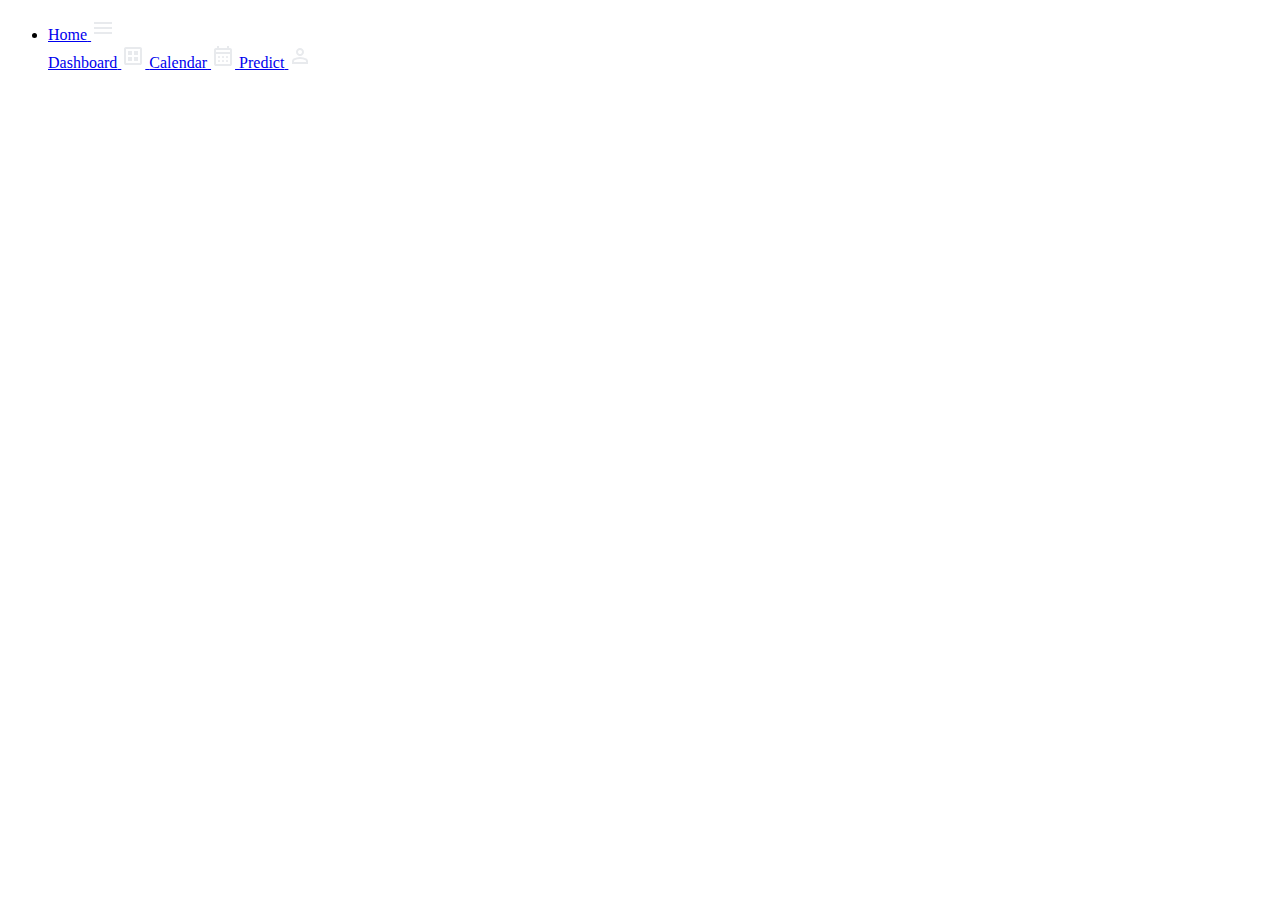
<file: System Thesis/Responsive side/index.html>
<!DOCTYPE html>
<html lang="en">
<head>
    <meta charset="UTF-8">
    <meta name="viewport" content="width=device-width, initial-scale=1.0">
    <title>gg</title>
</head>
<body>
    <nav id="sidebar"></nav>
    <ul>
        <li class="active">
            <a href="index.html">
                <span>Home</span>
                <svg xmlns="http://www.w3.org/2000/svg" height="24px" viewBox="0 -960 960 960" width="24px" fill="#e8eaed"><path d="M120-240v-80h720v80H120Zm0-200v-80h720v80H120Zm0-200v-80h720v80H120Z"/></svg>
            </a>
        </li>    
    </li>
            <a href="dashboard.html">
                <span>Dashboard</span>
                <svg xmlns="http://www.w3.org/2000/svg" height="24px" viewBox="0 -960 960 960" width="24px" fill="#e8eaed"><path d="M280-280h160v-160H280v160Zm240 0h160v-160H520v160ZM280-520h160v-160H280v160Zm240 0h160v-160H520v160ZM200-120q-33 0-56.5-23.5T120-200v-560q0-33 23.5-56.5T200-840h560q33 0 56.5 23.5T840-760v560q0 33-23.5 56.5T760-120H200Zm0-80h560v-560H200v560Zm0-560v560-560Z"/></svg>
            </a>
       </li>    
    </li>
    <a href="calendar.html">
        <span>Calendar</span>
        <svg xmlns="http://www.w3.org/2000/svg" height="24px" viewBox="0 -960 960 960" width="24px" fill="#e8eaed"><path d="M200-80q-33 0-56.5-23.5T120-160v-560q0-33 23.5-56.5T200-800h40v-80h80v80h320v-80h80v80h40q33 0 56.5 23.5T840-720v560q0 33-23.5 56.5T760-80H200Zm0-80h560v-400H200v400Zm0-480h560v-80H200v80Zm0 0v-80 80Zm280 240q-17 0-28.5-11.5T440-440q0-17 11.5-28.5T480-480q17 0 28.5 11.5T520-440q0 17-11.5 28.5T480-400Zm-160 0q-17 0-28.5-11.5T280-440q0-17 11.5-28.5T320-480q17 0 28.5 11.5T360-440q0 17-11.5 28.5T320-400Zm320 0q-17 0-28.5-11.5T600-440q0-17 11.5-28.5T640-480q17 0 28.5 11.5T680-440q0 17-11.5 28.5T640-400ZM480-240q-17 0-28.5-11.5T440-280q0-17 11.5-28.5T480-320q17 0 28.5 11.5T520-280q0 17-11.5 28.5T480-240Zm-160 0q-17 0-28.5-11.5T280-280q0-17 11.5-28.5T320-320q17 0 28.5 11.5T360-280q0 17-11.5 28.5T320-240Zm320 0q-17 0-28.5-11.5T600-280q0-17 11.5-28.5T640-320q17 0 28.5 11.5T680-280q0 17-11.5 28.5T640-240Z"/></svg>
    </a>
</li>    
</li>
   
<a href="profile.html">
    <span>Predict</span>
    <svg xmlns="http://www.w3.org/2000/svg" height="24px" viewBox="0 -960 960 960" width="24px" fill="#e8eaed"><path d="M480-480q-66 0-113-47t-47-113q0-66 47-113t113-47q66 0 113 47t47 113q0 66-47 113t-113 47ZM160-160v-112q0-34 17.5-62.5T224-378q62-31 126-46.5T480-440q66 0 130 15.5T736-378q29 15 46.5 43.5T800-272v112H160Zm80-80h480v-32q0-11-5.5-20T700-306q-54-27-109-40.5T480-360q-56 0-111 13.5T260-306q-9 5-14.5 14t-5.5 20v32Zm240-320q33 0 56.5-23.5T560-640q0-33-23.5-56.5T480-720q-33 0-56.5 23.5T400-640q0 33 23.5 56.5T480-560Zm0-80Zm0 400Z"/></svg>
</a>
</li>    
</li>
    <main>
      <div class="container">
        <h2></h2>
        <p></p>



      </div>  
     




    </main>
</body>
</html>
</file>
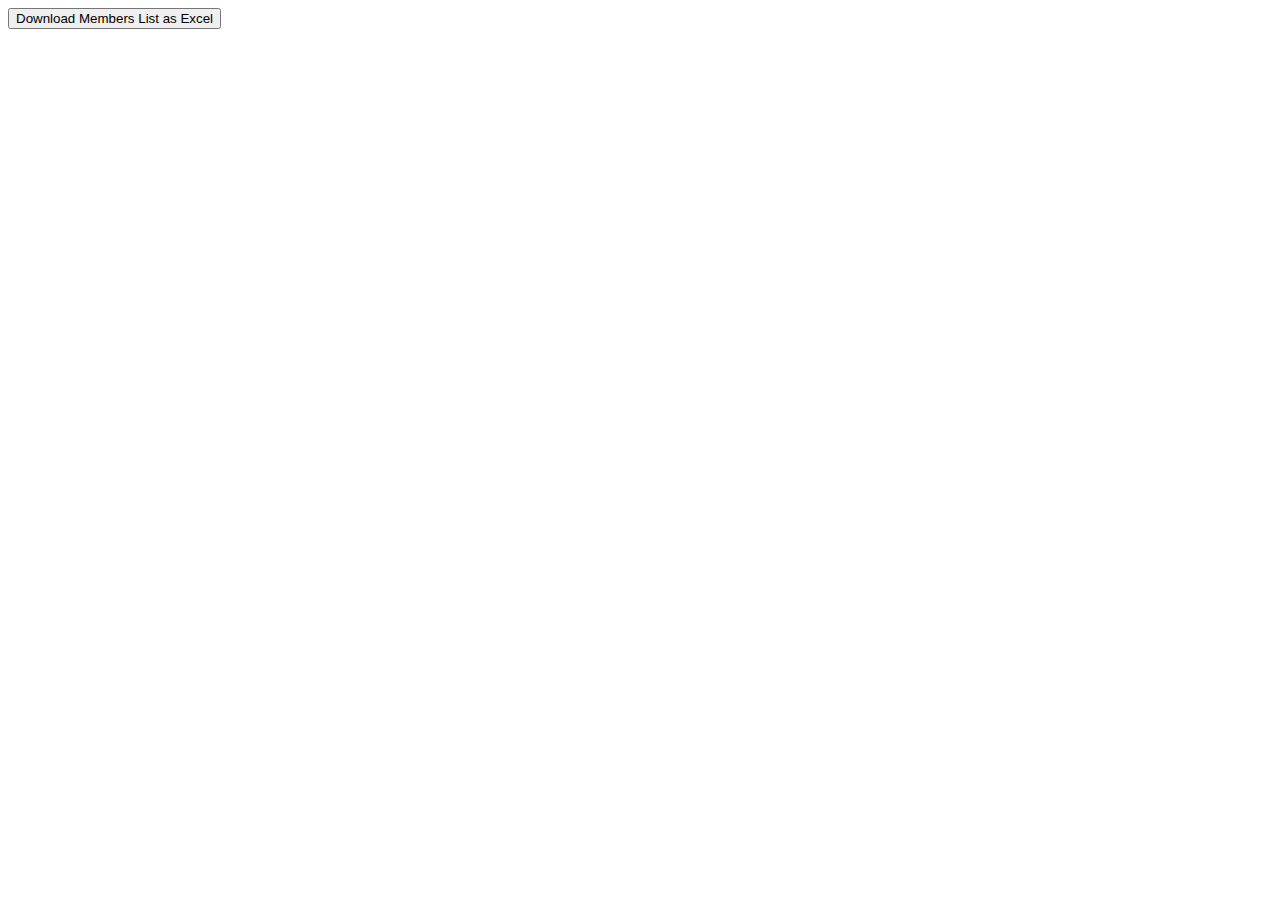
<file: System Thesis/Dashboard/download excel/index.html>
<!DOCTYPE html>
<html lang="en">
<head>
    <meta charset="UTF-8">
    <meta name="viewport" content="width=device-width, initial-scale=1.0">
    <title>Download Members Excel</title>
</head>
<body>
    <button id="downloadBtn">Download Members List as Excel</button>

    <script>
        document.getElementById('downloadBtn').addEventListener('click', () => {
            fetch('/download-excel')
                .then(response => response.blob())
                .then(blob => {
                    const url = window.URL.createObjectURL(blob);
                    const a = document.createElement('a');
                    a.style.display = 'none';
                    a.href = url; 
                    a.download = 'members_list.xlsx';  // Name of the file to be downloaded
                    document.body.appendChild(a);
                    a.click();
                    window.URL.revokeObjectURL(url);
                })
                .catch(err => console.error('Error downloading Excel:', err));
        });
    </script>

    
</body>
</html>
</file>
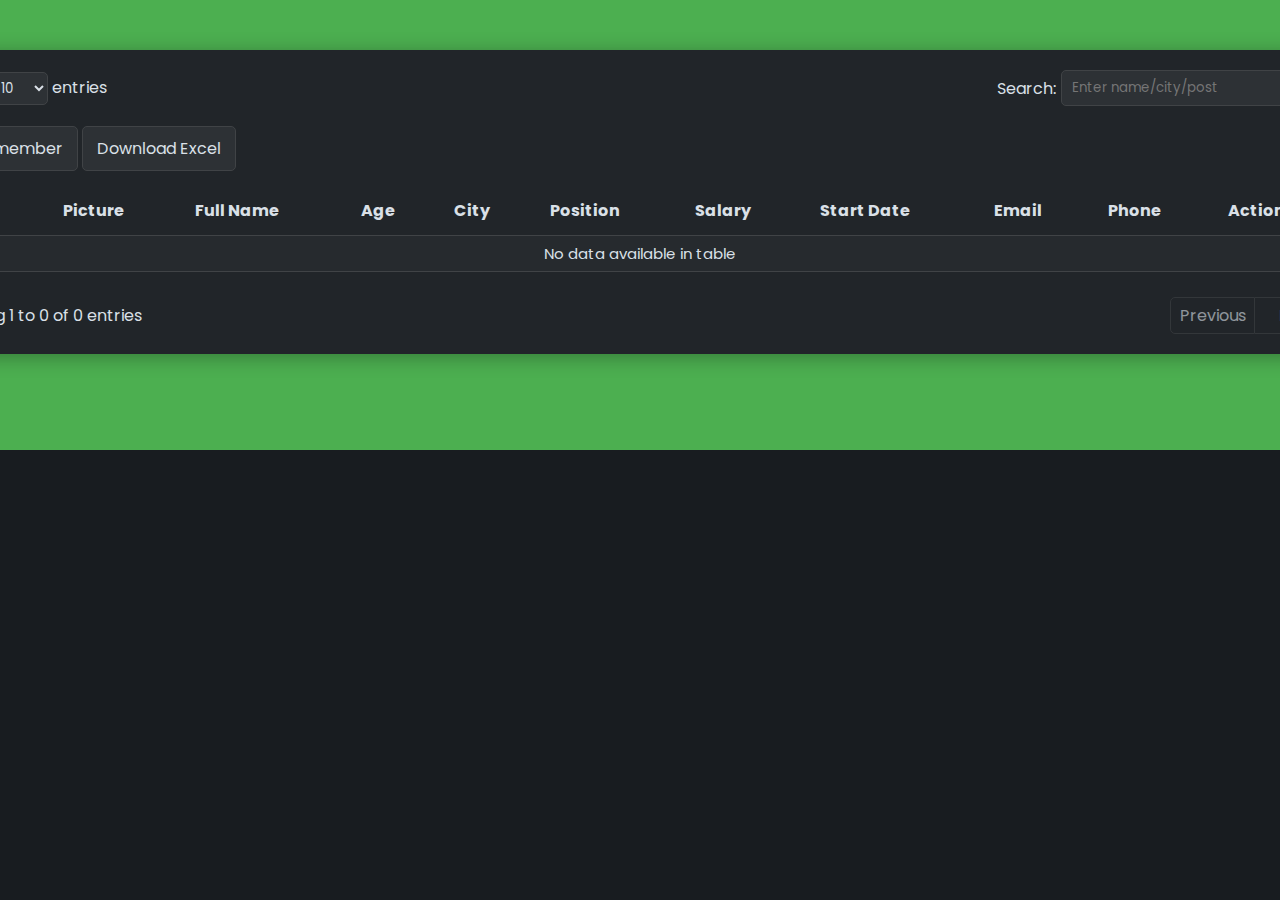
<file: System Thesis/Dashboard/Members Curb Op.html>
<!DOCTYPE html>
<html lang="en">
<head>
    <meta charset="UTF-8">
    <meta name="viewport" content="width=device-width, initial-scale=1.0">

    <!--Font Awesome CDN-->
    <link rel="stylesheet" href="https://cdnjs.cloudflare.com/ajax/libs/font-awesome/6.2.1/css/all.min.css" integrity="sha512-MV7K8+y+gLIBoVD59lQIYicR65iaqukzvf/nwasF0nqhPay5w/9lJmVM2hMDcnK1OnMGCdVK+iQrJ7lzPJQd1w==" crossorigin="anonymous" referrerpolicy="no-referrer" />

    <title>JavaScript CURD</title>
    <link rel="stylesheet" href="css/Members.css">
</head>
<body>
    
    <div class="container">

        <header>

            <div class="filterEntries">
                <div class="entries">
                    Show <select name="" id="table_size">
                        <option value="10">10</option>
                        <option value="20">20</option>
                        <option value="50">50</option>
                        <option value="100">100</option>
                    </select> entries
                </div>

                <div class="filter">
                    <label for="search">Search:</label>
                    <input type="search" name="" id="search" placeholder="Enter name/city/post">
                </div>
            </div>

            <div class="addMemberBtn">
                <button>New member</button>
                <button id="downloadBtn">Download Excel</button>
                <script src="js/Button.js"></script>
            </div>

        </header>


        <table>

            <thead>
                <tr class="heading">
                    <th>SL No</th>
                    <th>Picture</th>
                    <th>Full Name</th>
                    <th>Age</th>
                    <th>City</th>
                    <th>Position</th>
                    <th>Salary</th>
                    <th>Start Date</th>
                    <th>Email</th>
                    <th>Phone</th>
                    <th>Action</th>
                </tr>
            </thead>


            <tbody class="userInfo">
                <!-- <tr><td class="empty" colspan="11" align="center">No data available in table</td></tr> -->
                <!-- <tr>
                    <td>1</td>
                    <td><img src="./img/pic1.png" alt="" width="40" height="40"></td>
                    <td>John Doe</td>
                    <td>30</td>
                    <td>New York</td>
                    <td>Front-End Developer</td>
                    <td>$25000</td>
                    <td>03-08-2010</td>
                    <td>jhondoe.net111@gmail.com</td>
                    <td>924157812</td>
                    <td>
                        <button><i class="fa-regular fa-eye"></i></button>
                        <button><i class="fa-regular fa-pen-to-square"></i></button>
                        <button><i class="fa-regular fa-trash-can"></i></button>
                    </td>
                </tr>
                <tr>
                    <td>1</td>
                    <td><img src="./img/pic1.png" alt="" width="40" height="40"></td>
                    <td>John Doe</td>
                    <td>30</td>
                    <td>New York</td>
                    <td>Front-End Developer</td>
                    <td>$25000</td>
                    <td>03-08-2010</td>
                    <td>jhondoe.net111@gmail.com</td>
                    <td>924157812</td>
                    <td>
                        <button><i class="fa-regular fa-eye"></i></button>
                        <button><i class="fa-regular fa-pen-to-square"></i></button>
                        <button><i class="fa-regular fa-trash-can"></i></button>
                    </td>
                </tr>
                <tr>
                    <td>1</td>
                    <td><img src="./img/pic1.png" alt="" width="40" height="40"></td>
                    <td>John Doe</td>
                    <td>30</td>
                    <td>New York</td>
                    <td>Front-End Developer</td>
                    <td>$25000</td>
                    <td>03-08-2010</td>
                    <td>jhondoe.net111@gmail.com</td>
                    <td>924157812</td>
                    <td>
                        <button><i class="fa-regular fa-eye"></i></button>
                        <button><i class="fa-regular fa-pen-to-square"></i></button>
                        <button><i class="fa-regular fa-trash-can"></i></button>
                    </td>
                </tr>
                <tr>
                    <td>1</td>
                    <td><img src="./img/pic1.png" alt="" width="40" height="40"></td>
                    <td>John Doe</td>
                    <td>30</td>
                    <td>New York</td>
                    <td>Front-End Developer</td>
                    <td>$25000</td>
                    <td>03-08-2010</td>
                    <td>jhondoe.net111@gmail.com</td>
                    <td>924157812</td>
                    <td>
                        <button><i class="fa-regular fa-eye"></i></button>
                        <button><i class="fa-regular fa-pen-to-square"></i></button>
                        <button><i class="fa-regular fa-trash-can"></i></button>
                    </td>
                </tr> -->
            </tbody>

        </table>


        <footer>
            <span class="showEntries">Showing 1 to 10 of 50 entries</span>
            <div class="pagination">
                <!-- <button>Prev</button>
                <button class="active">1</button>
                <button>2</button>
                <button>3</button>
                <button>4</button>
                <button>5</button>
                <button>Next</button> -->
            </div>
        </footer>
    </div>


    <!--Popup Form-->

    <div class="dark_bg">

        <div class="popup">
             <header>
                <h2 class="modalTitle">Fill the Form</h2>
                <button class="closeBtn">&times;</button>
             </header>

             <div class="body">
                <form action="#" id="myForm">
                    <div class="imgholder">
                        <label for="uploadimg" class="upload">
                            <input type="file" name="" id="uploadimg" class="picture">
                            <i class="fa-solid fa-plus"></i>
                        </label>
                        <img src="img/pic1.png" alt="" width="150" height="150" class="img">
                    </div>

                    <div class="inputFieldContainer">

                        <div class="nameField">
                            <div class="form_control">
                                <label for="fName">First Name:</label>
                                <input type="text" name="" id="fName" required>
                            </div>

                            <div class="form_control">
                                <label for="lName">Last Name:</label>
                                <input type="text" name="" id="lName" required>
                            </div>
                        </div>

                        <div class="ageCityField">
                            <div class="form_control">
                                <label for="age">Age:</label>
                                <input type="number" name="" id="age" required>
                            </div>

                            <div class="form_control">
                                <label for="city">City:</label>
                                <input type="text" name="" id="city" required>
                            </div>
                        </div>

                        <div class="postSalary">
                            <div class="form_control">
                                <label for="position">Position:</label>
                                <input type="text" name="" id="position" required>
                            </div>

                            <div class="form_control">
                                <label for="salary">Salary:</label>
                                <input type="text" name="" id="salary" required>
                            </div>
                        </div>

                        <div class="form_control">
                            <label for="sDate">Start Date:</label>
                            <input type="date" name="" id="sDate" required>
                        </div>

                        <div class="form_control">
                            <label for="email">Email:</label>
                            <input type="email" name="" id="email" required>
                        </div>

                        <div class="form_control">
                            <label for="phone">Phone:</label>
                            <input type="number" name="" id="phone" required>
                        </div>
                    </div>
                </form>
             </div>

             <footer class="popupFooter">
                <button form="myForm" class="submitBtn">Submit</button>
             </footer>
        </div>

    </div>


    <script src="js/Member.js"></script>
</body>
</html>
</file>
<file: System Thesis/Dashboard/css/Members.css>
@import url('https://fonts.googleapis.com/css2?family=Nunito:wght@300&family=Poppins:wght@100;200;300;400&display=swap');


:root{
    --dark1: #0000004d;
    --dark2: #181c20;
    --dark3: #212529;
    --dark4: #2d3135;
    --dark5: #424549;
    --dark6: #404346;
    --dark7: #9c9c9c;
    --dark8: #dae0e7;
    --dark9: #262a2e;
    --red1: #902e31;
    --green1: #4CAF50;

}

*{
    margin: 0;
    padding: 0;
    box-sizing: border-box;
    font-family: 'Poppins', sans-serif;
}

body{
    display: flex;
    justify-content: center;
    align-items: flex-start;
    min-height: 100vh;
    background: linear-gradient(var(--green1) 50%, var(--dark2) 50%);
}


.container{
    padding: 20px;
    box-shadow: 3px 3px 20px var(--dark1);
    background: var(--dark3);
    border-radius: 10px;
    margin: 10px;
    margin-top: 50px;
}

.container header .filterEntries{
    display: flex;
    justify-content: space-between;
    align-items: center;
    margin-bottom: 20px;
}

.filterEntries .entries{
    color: var(--dark8);
}

.filterEntries .entries select, .filterEntries .filter input{
    padding: 7px 10px;
    border: 1px solid var(--dark6);
    color: var(--dark8);
    background: var(--dark4);
    border-radius: 5px;
    outline: none;
    transition: 0.3s;
    cursor: pointer;
}


.filterEntries .entries select{
    padding: 5px 10px;
}

.filterEntries .filter{
    display: flex;
    align-items: center;
}

.filter label{
    color: var(--dark8);
    margin-right: 5px;
}


.filter input:focus{
    border-color: var(--dark7);
}

.container header .addMemberBtn {
    margin-bottom: 15px;
}

header .addMemberBtn button, .popup header .closeBtn, .popup footer .submitBtn{
    padding: 9px 14px;
    color: var(--dark8);
    background: transparent;
    font-size: 16px;
    cursor: pointer;
    pointer-events: auto;
    outline: none;
    border: 1px solid var(--dark6);
    background: var(--dark4);
    border-radius: 5px;
}

.addMemberBtn button:hover{
    background: var(--dark5);
}


.container table{
    border-collapse: collapse;
    text-align: left;
}

table .heading{
    background: var(--dark5);
    background: transparent;
    color: var(--dark8);
}

table .heading th:hover{
    background: var(--dark4);
    transition: 0.3s;
}

table tr th, table tr td{
    padding:3px 15px;
    color: var(--dark8);
    vertical-align: middle;
}

table tr th{
    padding: 12px 15px;
}

table tr td:nth-child(1), table tr td:nth-child(2){
    text-align: center;
}

table tr td img{
    vertical-align: middle;
}
table tr:hover{
    cursor: pointer;
    background: var(--dark9);
}

table tr td{
    border-bottom: 1px solid var(--dark6);
}

table tbody tr:first-child td{
    border-top: 1px solid var(--dark6);
}

table tbody tr:nth-child(odd){
    background: var(--dark9);
}

table tbody tr:nth-child(odd) > td:nth-child(3){
    background: var(--dark4);
}

table tr td{
    font-size: 15px;
}

table td button{
    margin: 0 3px;
    padding: 5px;
    width: 35px;
    background: var(--dark5);
    color: var(--dark8);
    font-size: 16px;
    cursor: pointer;
    pointer-events: auto;
    outline: none;
    border: 1px solid var(--dark7);
}

.container footer{
    margin-top: 25px;
    font-size: 16px;
    display: flex;
    justify-content: space-between;
    align-items: center;
}

.container footer span{
    color: var(--dark8);
}

footer .pagination{
    display: flex;
}


footer .pagination button{
    width: 40px;
    padding: 5px 0;
    color: var(--dark8);
    background: transparent;
    font-size: 16px;
    cursor: pointer;
    pointer-events: auto;
    outline: none;
    border: 1px solid var(--dark6);
    border-left: none;
    margin: 0;
}

.pagination button:first-child{
    width: 85px;
    border-top-left-radius: 5px;
    border-bottom-left-radius: 5px;
    border-left: 1px solid var(--dark6);
    opacity: 0.6;
    pointer-events: none;
}

.pagination button:last-child{
    width: 85px;
    border-top-right-radius: 5px;
    border-bottom-right-radius: 5px;
    opacity: 0.6;
    pointer-events: none;
}

.pagination button.active, .pagination button:hover{
    background: var(--red1);
}


.pagination button.act:first-child{
    opacity: 1;
    pointer-events: auto;
}

.pagination button.act:last-child{
    opacity: 1;
    pointer-events: auto;
}


table tr .empty{
    padding: 6px;
    background: var(--dark9);
}



/* Popup Form */

.dark_bg{
    position: fixed;
    top: 0;
    left: 0;
    width: 100%;
    height: 100%;
    background: rgba(0,0,0,0.6);
    display: flex;
    justify-content: center;
    align-items: center;
    opacity: 0;
    visibility: hidden;
}


.popup{
    border-radius: 5px;
    box-shadow: 3px 3px 20px rgba(0,0,0,0.3);
    background: var(--dark6);
    transition: 0.4s;
    user-select: none;
    transform: scale(0.7);
    opacity: 0;
    visibility: hidden;
}

.popup header{
    display: flex;
    justify-content: space-between;
    align-items: center;
    border-bottom: 1px solid var(--dark7);
    padding: 10px 20px;
}

.popup header .closeBtn{
    font-size: 30px;
    font-weight: 300;
    padding: 0 15px;
}

.popup header .closeBtn:hover, .popup footer .submitBtn:hover{
    border-color: var(--dark7);
    transition: 0.3s;
}

.popup footer{
    border-top: 1px solid var(--dark7);
    padding: 12px 20px;
    text-align: right;
}

.popup form{
    padding: 10px 20px;
    display: flex;
    align-items: flex-start;
}

.popup .imgholder{
    width: 150px;
    height: 150px;
    box-shadow: 0 0 5px rgba(0,0,0,0.5);
    border-radius: 8px;
    overflow: hidden;
    position: relative;
    margin-right: 50px;
    margin-top: 15px;
}

.popup .imgholder .upload{
    position: absolute;
    bottom: 0;
    left: 0;
    width: 100%;
    height: 80px;
    background: rgba(0,0,0,0.3);
    justify-content: center;
    align-items: center;
    z-index: 1;
    cursor: pointer;
    display: none;
}

.imgholder:hover .upload{
    display: flex;
}

.imgholder .upload input{
    display: none;
}

.imgholder .upload i{
    color: #fff;
    font-size: 35px;
    font-weight: 300;
}

.imgholder .img{
    width: 100%;
    height: 100%;
}

form .inputFieldContainer .nameField,
form .inputFieldContainer .ageCityField,
form .inputFieldContainer .postSalary{
    display: flex;
    justify-content: space-between;
    gap: 15px;
}

form .inputFieldContainer .nameField input,
form .inputFieldContainer .ageCityField input,
form .inputFieldContainer .postSalary input{
    width: 200px;
}

.inputFieldContainer .form_control{
    margin: 10px 0;
}

.inputFieldContainer .form_control label{
    display: block;
    color: var(--dark8);
    margin-bottom: 5px;
}

.form_control input{
    padding: 10px;
    border: 1px solid var(--dark6);
    color: var(--dark8);
    background: var(--dark4);
    border-radius: 5px;
    outline: none;
    transition: 0.3s;
    width: 100%;
}

.form_control input:focus,
.form_control input:valid{
    border-color: var(--dark7);
}

input::-webkit-inner-spin-button,
input::-webkit-outer-spin-button{
    display: none;
}


.active{
    transform: scale(1);
    opacity: 1;
    visibility: visible;
}
</file>
